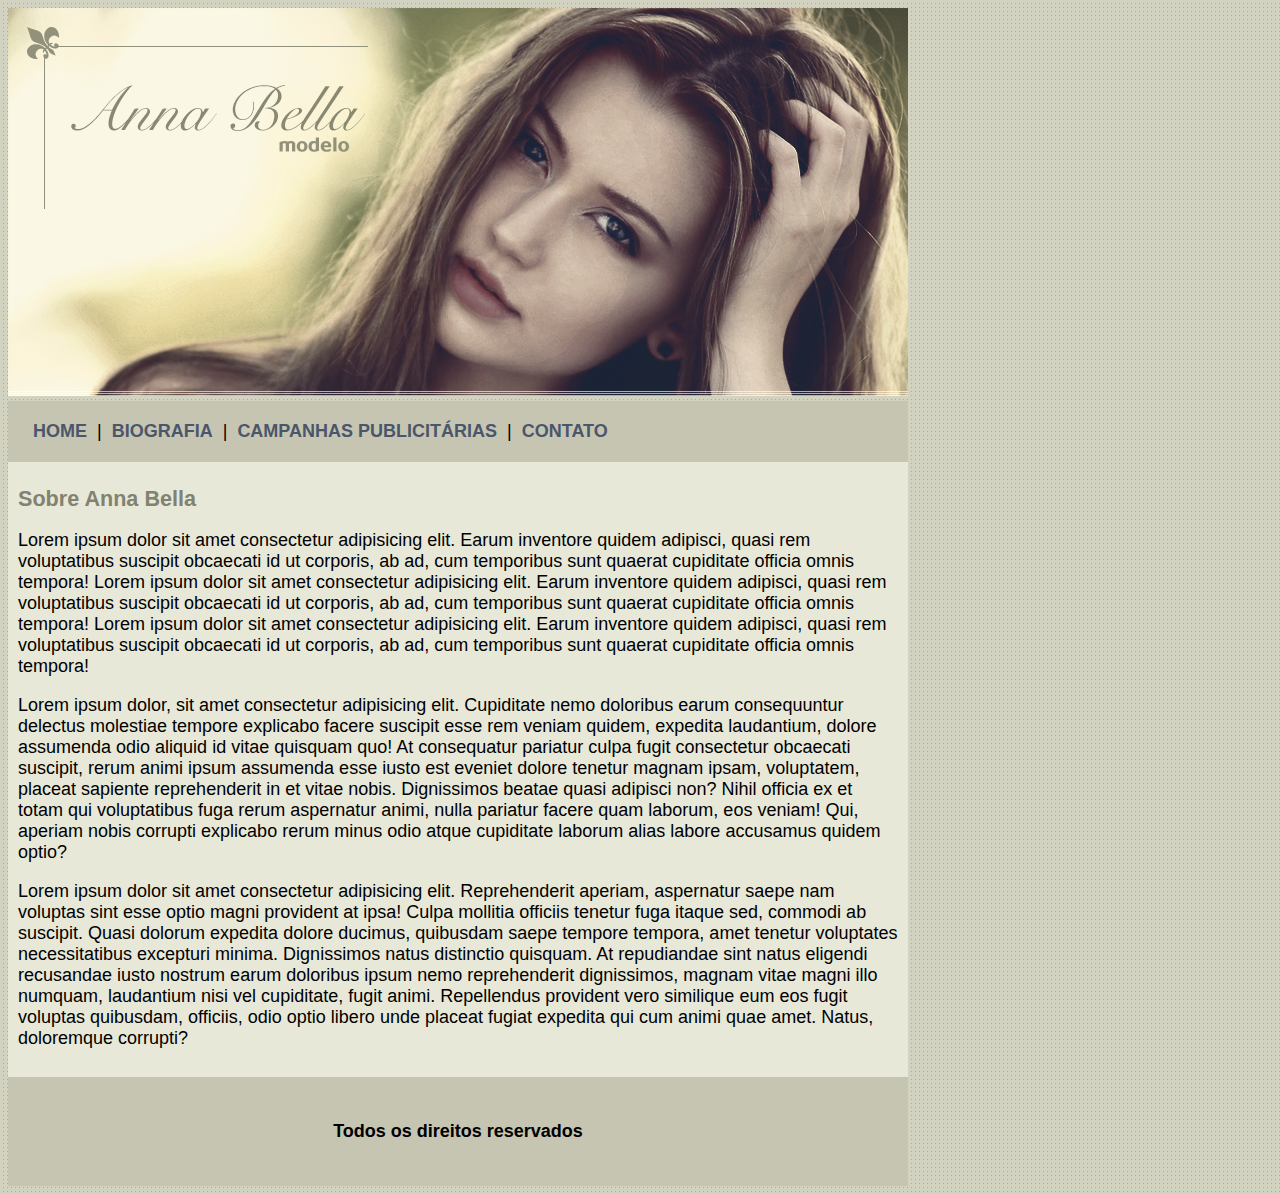
<file: pages/Home/index.html>
<!DOCTYPE html>
<html lang="en">
<head>
    <meta charset="UTF-8">
    <meta http-equiv="X-UA-Compatible" content="IE=edge">
    <meta name="viewport" content="width=device-width, initial-scale=1.0">
    <title>AnnaBella Oficial</title>
    <link rel="stylesheet" href="styles.css">
</head>
<body>
    <div id="main">
        <img src="../../img/capa.png" alt="">
        <div id="menu">
            <a href="index.html">HOME</a> |
            <a href="biography.html">BIOGRAFIA</a> |
            <a href="campaigns.html">CAMPANHAS PUBLICITÁRIAS</a> |
            <a href="contact.html">CONTATO</a>
        </div>

        <div id="content">
            <h1>Sobre Anna Bella</h1>
            <p>
                Lorem ipsum dolor sit amet consectetur adipisicing elit. Earum inventore quidem adipisci, quasi rem voluptatibus suscipit obcaecati id ut corporis, ab ad, cum temporibus sunt quaerat cupiditate officia omnis tempora!
                Lorem ipsum dolor sit amet consectetur adipisicing elit. Earum inventore quidem adipisci, quasi rem voluptatibus suscipit obcaecati id ut corporis, ab ad, cum temporibus sunt quaerat cupiditate officia omnis tempora!
                Lorem ipsum dolor sit amet consectetur adipisicing elit. Earum inventore quidem adipisci, quasi rem voluptatibus suscipit obcaecati id ut corporis, ab ad, cum temporibus sunt quaerat cupiditate officia omnis tempora!
            </p>
            <p>
                Lorem ipsum dolor, sit amet consectetur adipisicing elit. Cupiditate nemo doloribus earum consequuntur delectus molestiae tempore explicabo facere suscipit esse rem veniam quidem, expedita laudantium, dolore assumenda odio aliquid id vitae quisquam quo! At consequatur pariatur culpa fugit consectetur obcaecati suscipit, rerum animi ipsum assumenda esse iusto est eveniet dolore tenetur magnam ipsam, voluptatem, placeat sapiente reprehenderit in et vitae nobis. Dignissimos beatae quasi adipisci non? Nihil officia ex et totam qui voluptatibus fuga rerum aspernatur animi, nulla pariatur facere quam laborum, eos veniam! Qui, aperiam nobis corrupti explicabo rerum minus odio atque cupiditate laborum alias labore accusamus quidem optio?
            </p>
            <p>
                Lorem ipsum dolor sit amet consectetur adipisicing elit. Reprehenderit aperiam, aspernatur saepe nam voluptas sint esse optio magni provident at ipsa! Culpa mollitia officiis tenetur fuga itaque sed, commodi ab suscipit. Quasi dolorum expedita dolore ducimus, quibusdam saepe tempore tempora, amet tenetur voluptates necessitatibus excepturi minima. Dignissimos natus distinctio quisquam. At repudiandae sint natus eligendi recusandae iusto nostrum earum doloribus ipsum nemo reprehenderit dignissimos, magnam vitae magni illo numquam, laudantium nisi vel cupiditate, fugit animi. Repellendus provident vero similique eum eos fugit voluptas quibusdam, officiis, odio optio libero unde placeat fugiat expedita qui cum animi quae amet. Natus, doloremque corrupti?
            </p>
        </div>
        <div id="footer">
            <h4>Todos os direitos reservados</h4>
        </div>
    </div>

    
</body>
</html>
</file>
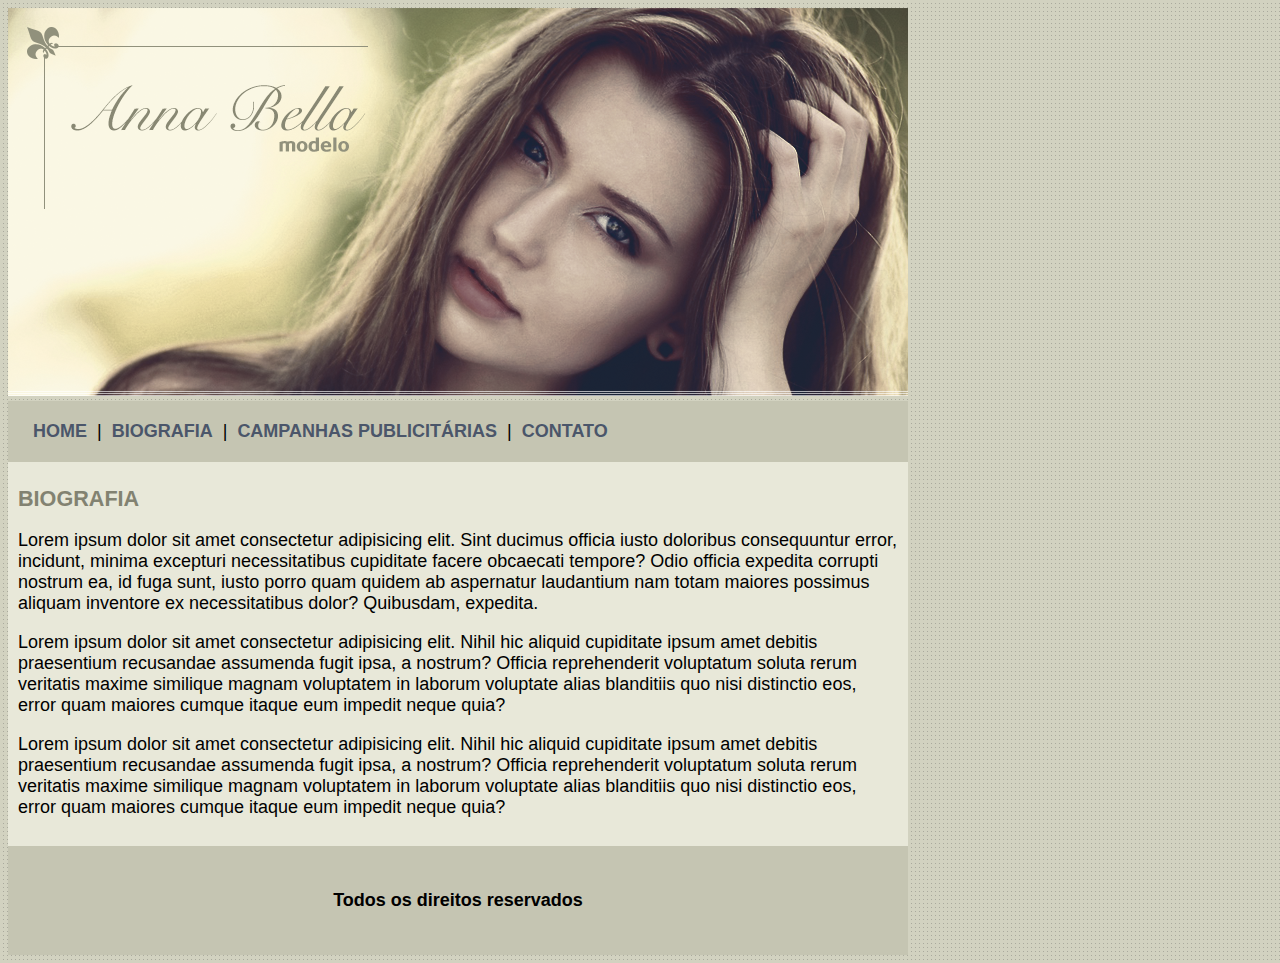
<file: pages/Home/biography.html>
<!DOCTYPE html>
<html lang="en">
<head>
    <meta charset="UTF-8">
    <meta http-equiv="X-UA-Compatible" content="IE=edge">
    <meta name="viewport" content="width=device-width, initial-scale=1.0">
    <title>AnnaBella Oficial</title>
    <link rel="stylesheet" href="styles.css">
</head>
<body>
    <div id="main">
        <img src="../../img/capa.png" alt="">
        <div id="menu">
            <a href="index.html">HOME</a> |
            <a href="biography.html">BIOGRAFIA</a> |
            <a href="campaigns.html">CAMPANHAS PUBLICITÁRIAS</a> |
            <a href="contact.html">CONTATO</a>
        </div>

        <div id="content">
            <h1>BIOGRAFIA</h1>
            <p>
               Lorem ipsum dolor sit amet consectetur adipisicing elit. Sint ducimus officia iusto doloribus consequuntur error, incidunt, minima excepturi necessitatibus cupiditate facere obcaecati tempore? Odio officia expedita corrupti nostrum ea, id fuga sunt, iusto porro quam quidem ab aspernatur laudantium nam totam maiores possimus aliquam inventore ex necessitatibus dolor? Quibusdam, expedita.
            </p>
            <p>
                Lorem ipsum dolor sit amet consectetur adipisicing elit. Nihil hic aliquid cupiditate ipsum amet debitis praesentium recusandae assumenda fugit ipsa, a nostrum? Officia reprehenderit voluptatum soluta rerum veritatis maxime similique magnam voluptatem in laborum voluptate alias blanditiis quo nisi distinctio eos, error quam maiores cumque itaque eum impedit neque quia?
            </p>
            <p>
                Lorem ipsum dolor sit amet consectetur adipisicing elit. Nihil hic aliquid cupiditate ipsum amet debitis praesentium recusandae assumenda fugit ipsa, a nostrum? Officia reprehenderit voluptatum soluta rerum veritatis maxime similique magnam voluptatem in laborum voluptate alias blanditiis quo nisi distinctio eos, error quam maiores cumque itaque eum impedit neque quia?
            </p>
        </div>
        <div id="footer">
            <h4>Todos os direitos reservados</h4>
        </div>
    </div>

    
</body>
</html>
</file>
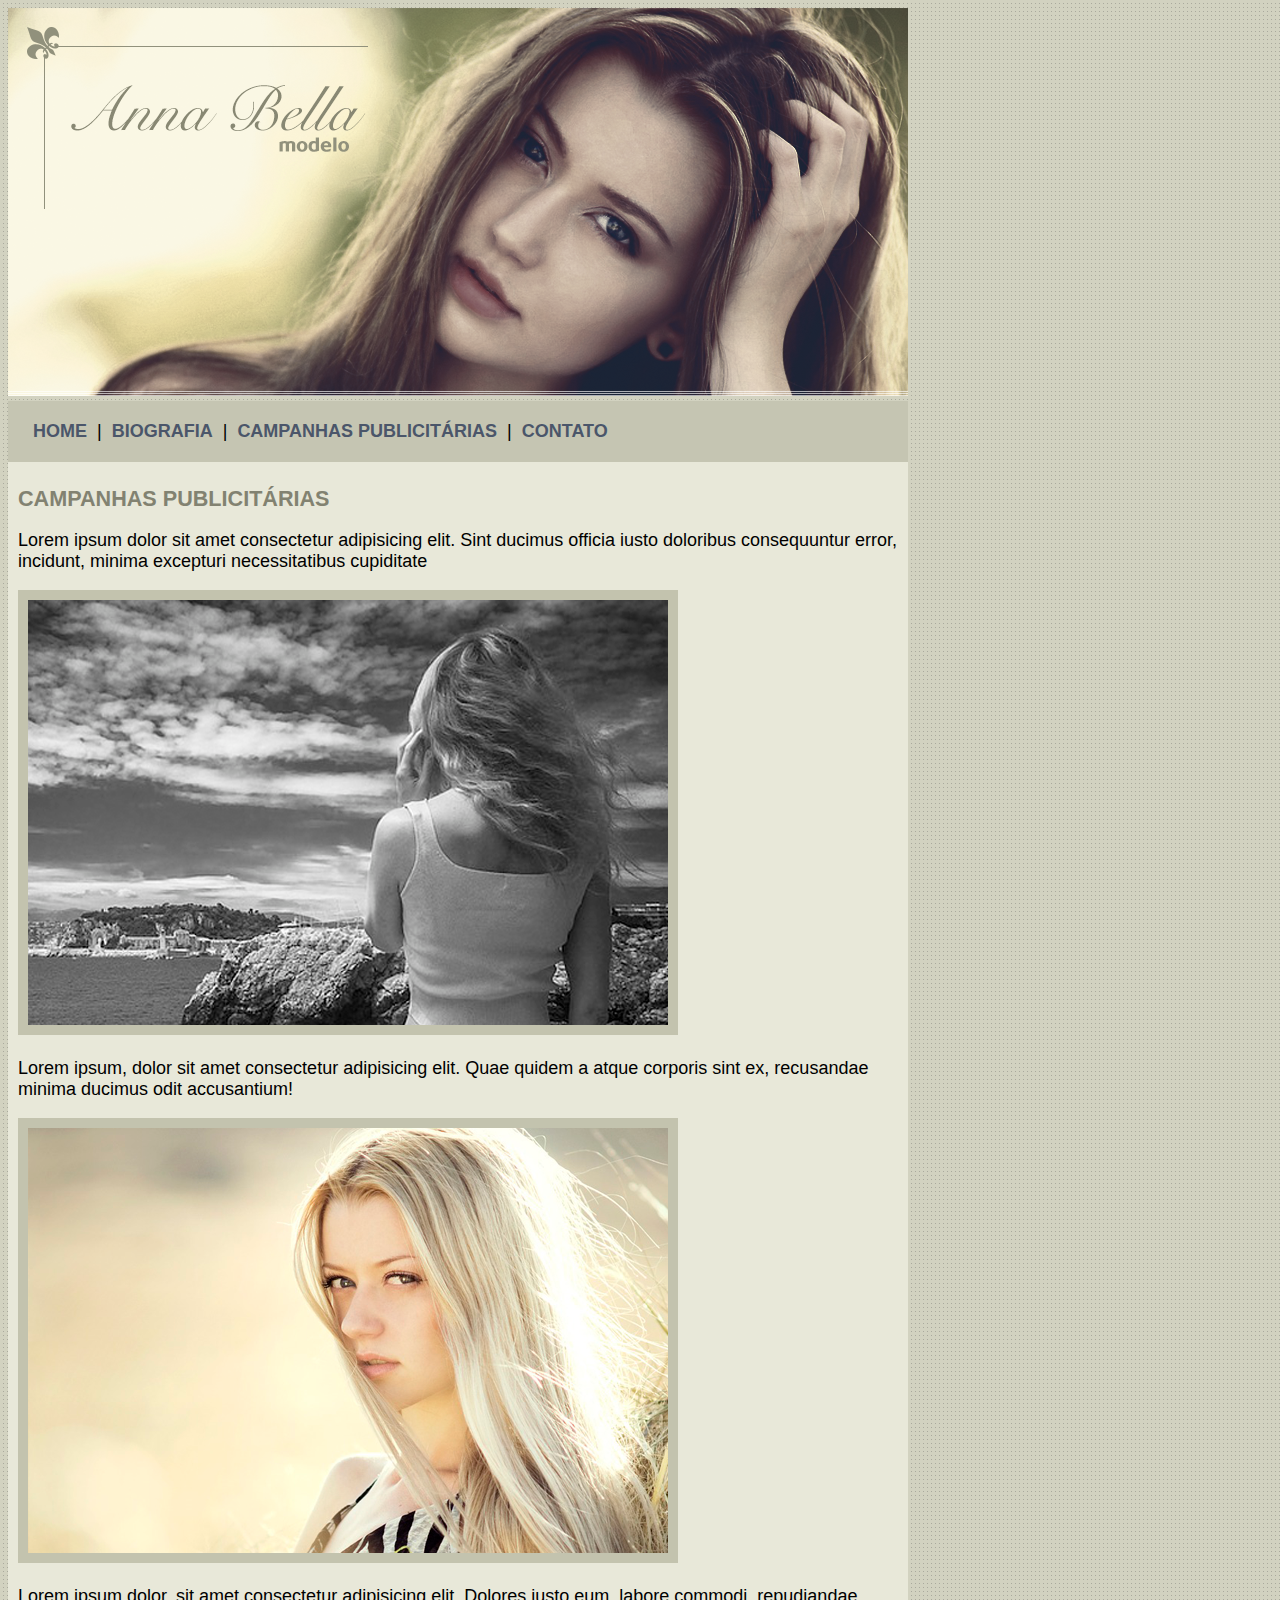
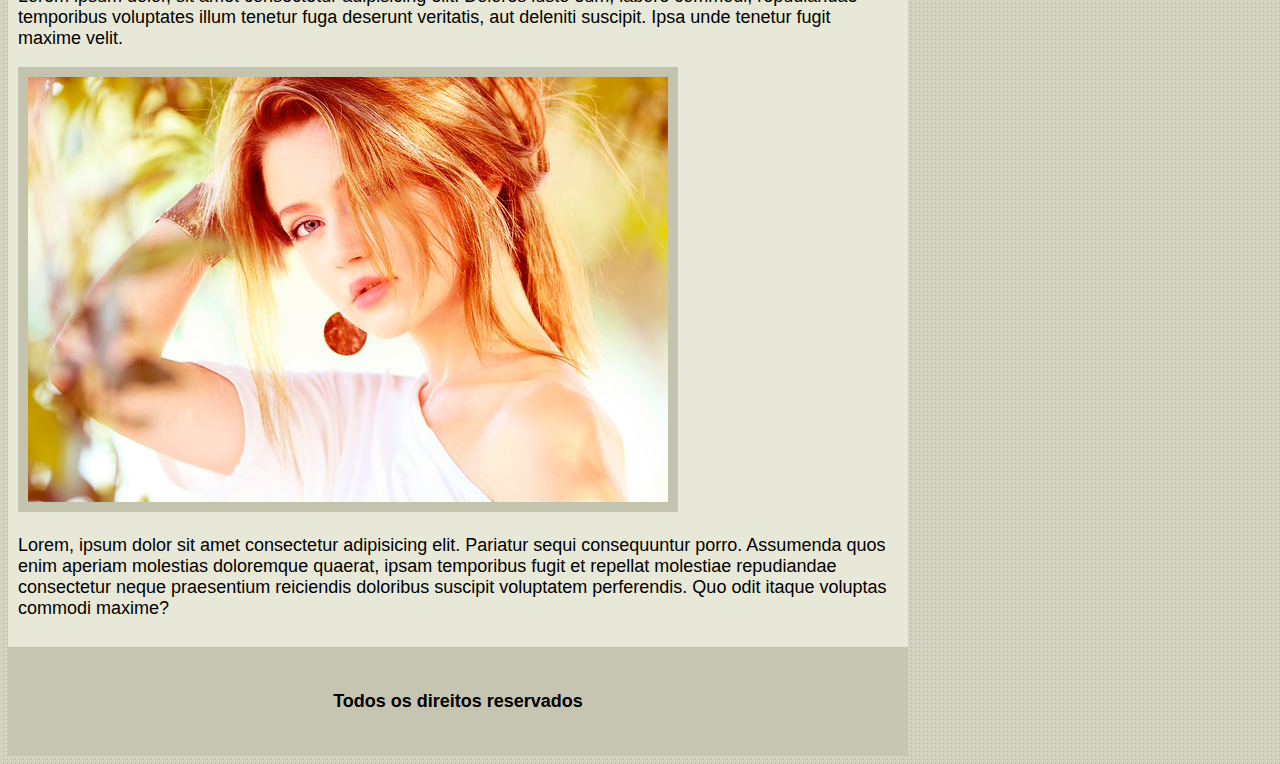
<file: pages/Home/campaigns.html>
<!DOCTYPE html>
<html lang="en">
<head>
    <meta charset="UTF-8">
    <meta http-equiv="X-UA-Compatible" content="IE=edge">
    <meta name="viewport" content="width=device-width, initial-scale=1.0">
    <title>AnnaBella Oficial</title>
    <link rel="stylesheet" href="styles.css">
</head>
<body>
    <div id="main">
        <img src="../../img/capa.png" alt="">
        <div id="menu">
            <a href="index.html">HOME</a> |
            <a href="biography.html">BIOGRAFIA</a> |
            <a href="campaigns.html">CAMPANHAS PUBLICITÁRIAS</a> |
            <a href="contact.html">CONTATO</a>
        </div>

        <div id="content">
            <h1>CAMPANHAS PUBLICITÁRIAS</h1>
            <p>
               Lorem ipsum dolor sit amet consectetur adipisicing elit. Sint ducimus officia iusto doloribus consequuntur error, incidunt, minima excepturi necessitatibus cupiditate
            </p>

            <img class="img-campaign" src="../../img/foto1.png" alt="">
            <p>Lorem ipsum, dolor sit amet consectetur adipisicing elit. Quae quidem a atque corporis sint ex, recusandae minima ducimus odit accusantium!
            </p>

            <img  class="img-campaign" src="../../img/foto2.png" alt="">
            <p>
                Lorem ipsum dolor, sit amet consectetur adipisicing elit. Dolores iusto eum, labore commodi, repudiandae temporibus voluptates illum tenetur fuga deserunt veritatis, aut deleniti suscipit. Ipsa unde tenetur fugit maxime velit.
            </p>

            <img  class="img-campaign" src="../../img/foto3.png" alt="">
            <p>
                Lorem, ipsum dolor sit amet consectetur adipisicing elit. Pariatur sequi consequuntur porro. Assumenda quos enim aperiam molestias doloremque quaerat, ipsam temporibus fugit et repellat molestiae repudiandae consectetur neque praesentium reiciendis doloribus suscipit voluptatem perferendis. Quo odit itaque voluptas commodi maxime?
            </p>
        </div>
        <div id="footer">
            <h4>Todos os direitos reservados</h4>
        </div>
    </div>

    
</body>
</html>
</file>
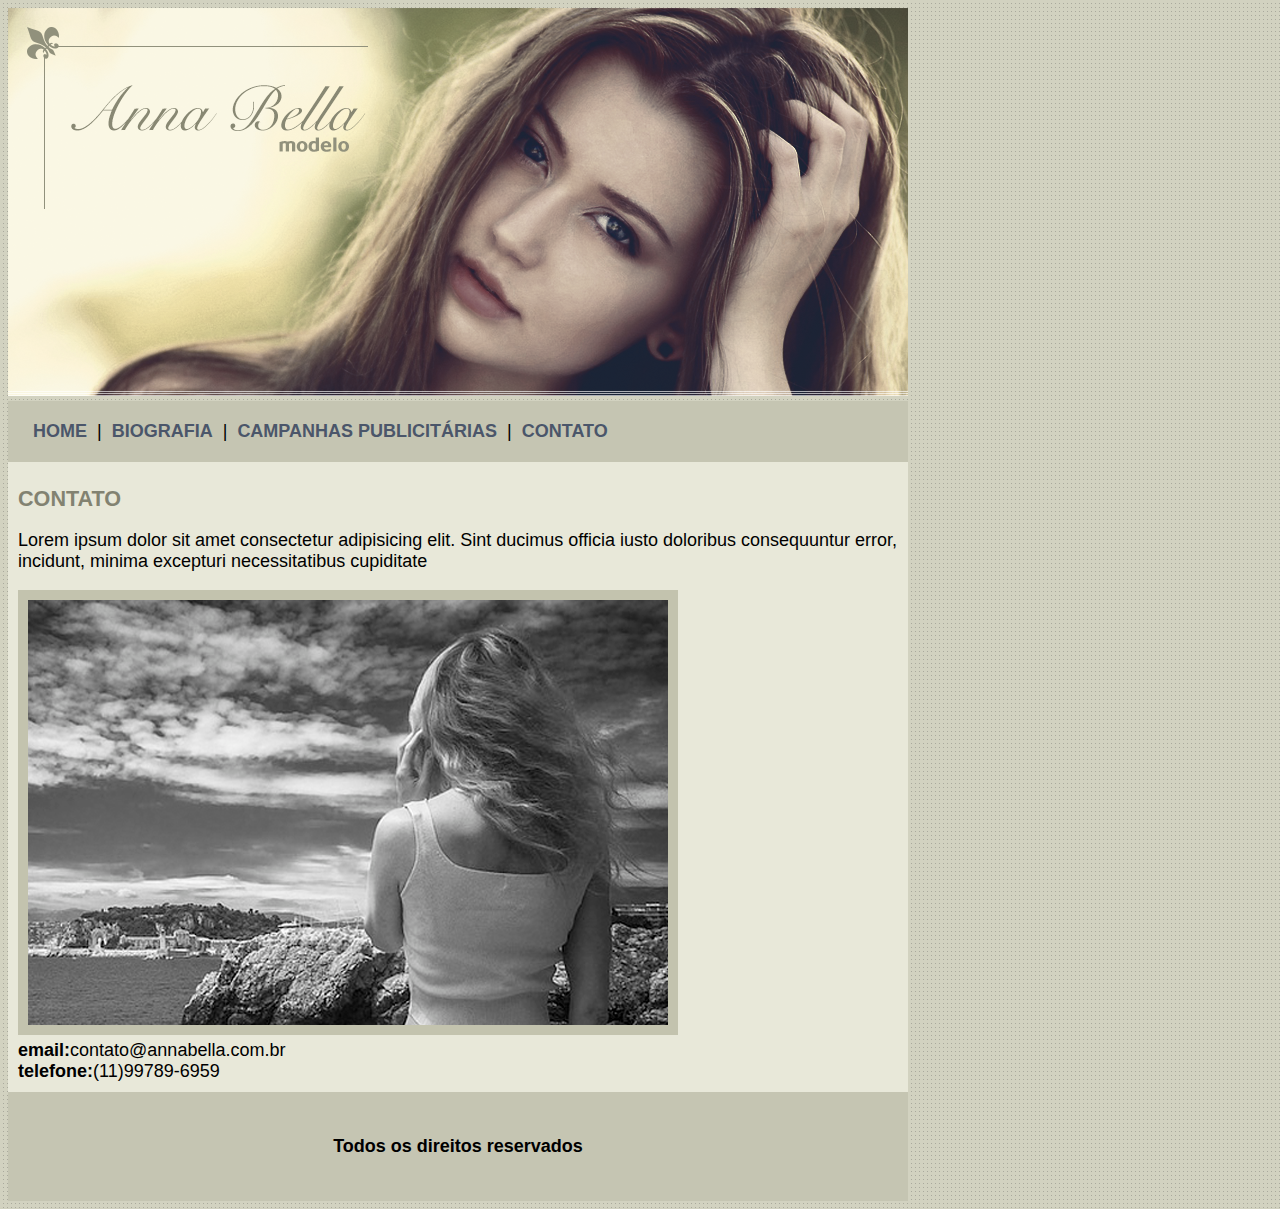
<file: pages/Home/contact.html>
<!DOCTYPE html>
<html lang="en">
<head>
    <meta charset="UTF-8">
    <meta http-equiv="X-UA-Compatible" content="IE=edge">
    <meta name="viewport" content="width=device-width, initial-scale=1.0">
    <title>AnnaBella Oficial</title>
    <link rel="stylesheet" href="styles.css">
</head>
<body>
    <div id="main">
        <img src="../../img/capa.png" alt="">
        <div id="menu">
            <a href="index.html">HOME</a> |
            <a href="biography.html">BIOGRAFIA</a> |
            <a href="campaigns.html">CAMPANHAS PUBLICITÁRIAS</a> |
            <a href="contact.html">CONTATO</a>
        </div>

        <div id="content">
            <h1>CONTATO</h1>
            <p>
                Lorem ipsum dolor sit amet consectetur adipisicing elit. Sint ducimus officia iusto doloribus consequuntur error, incidunt, minima excepturi necessitatibus cupiditate
             </p>
 
             <img class="img-campaign" src="../../img/foto1.png" alt="">

            <div>
                <strong>email:</strong>contato@annabella.com.br <br>
                <strong>telefone:</strong>(11)99789-6959 <br>
            </div>
        </div>
        <div id="footer">
            <h4>Todos os direitos reservados</h4>
        </div>
    </div>

    
</body>
</html>
</file>
<file: pages/Home/styles.css>
body {
    background: url('../../img/fundo.png');
    font: 18px Arial, helvetica, sans-serif;
}

#main {
    width: 900px;
}

#menu {
    background: #c5c5b2;
    padding: 20px;
    text-align:justify
}

#content {
    background: #e8e8d9;
    padding: 10px;
}

#footer {
    background: #c5c5b2;
    text-align:center;
    padding: 20px;
}

.img-campaign {
    border: 10px solid #c3c3ae;
}

h1 {
    color: #828271;
    
    font-size: 1.2em;
}

a {
    text-decoration: none;
    font-weight: bold;
    color: #4b566a;
    padding: 5px;
}
</file>
